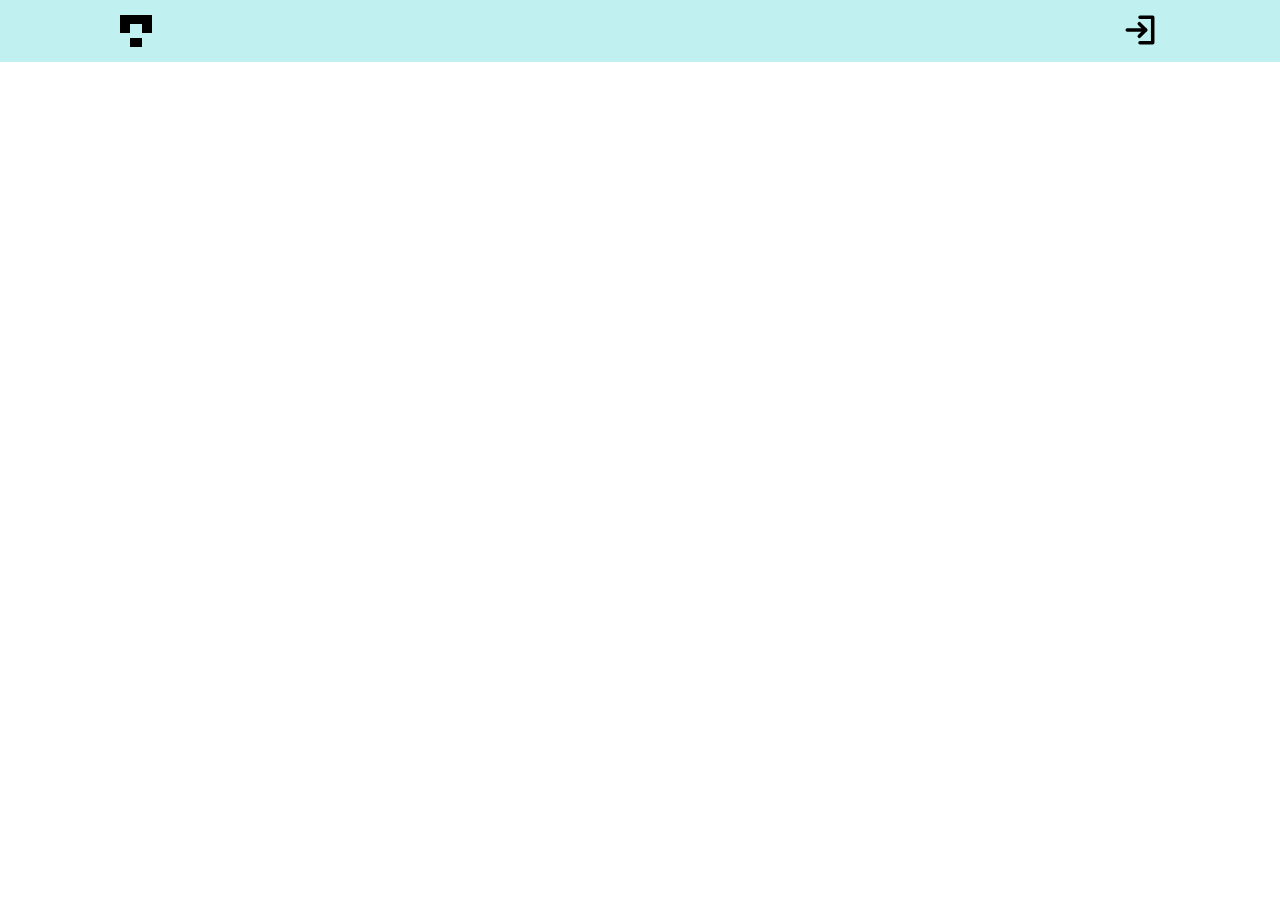
<file: index.html>
<!DOCTYPE html>
<html lang="en">

<head>
  <meta charset="UTF-8">
  <meta http-equiv="X-UA-Compatible" content="IE=edge">
  <meta name="viewport" content="width=device-width, initial-scale=1.0">
  <title>Gallery</title>

  <link rel="stylesheet" href="style/index.css">
  <script src="scripts/masonry.pkgd.min.js" defer></script>
  <script src="scripts/index.js" type="module"></script>
</head>

<body>
  <header class="header">
    <div class="container header__container">
      <img class="header__logo" src="img/logo.svg" alt="Логотип галереи">
      <button class="header__login-button"></button>
    </div>
  </header>
  <main class="main">
    <section class="gallery">
      <div class="container gallery__wrapper">
      </div>
    </section>
  </main>
</body>

</html>
</file>
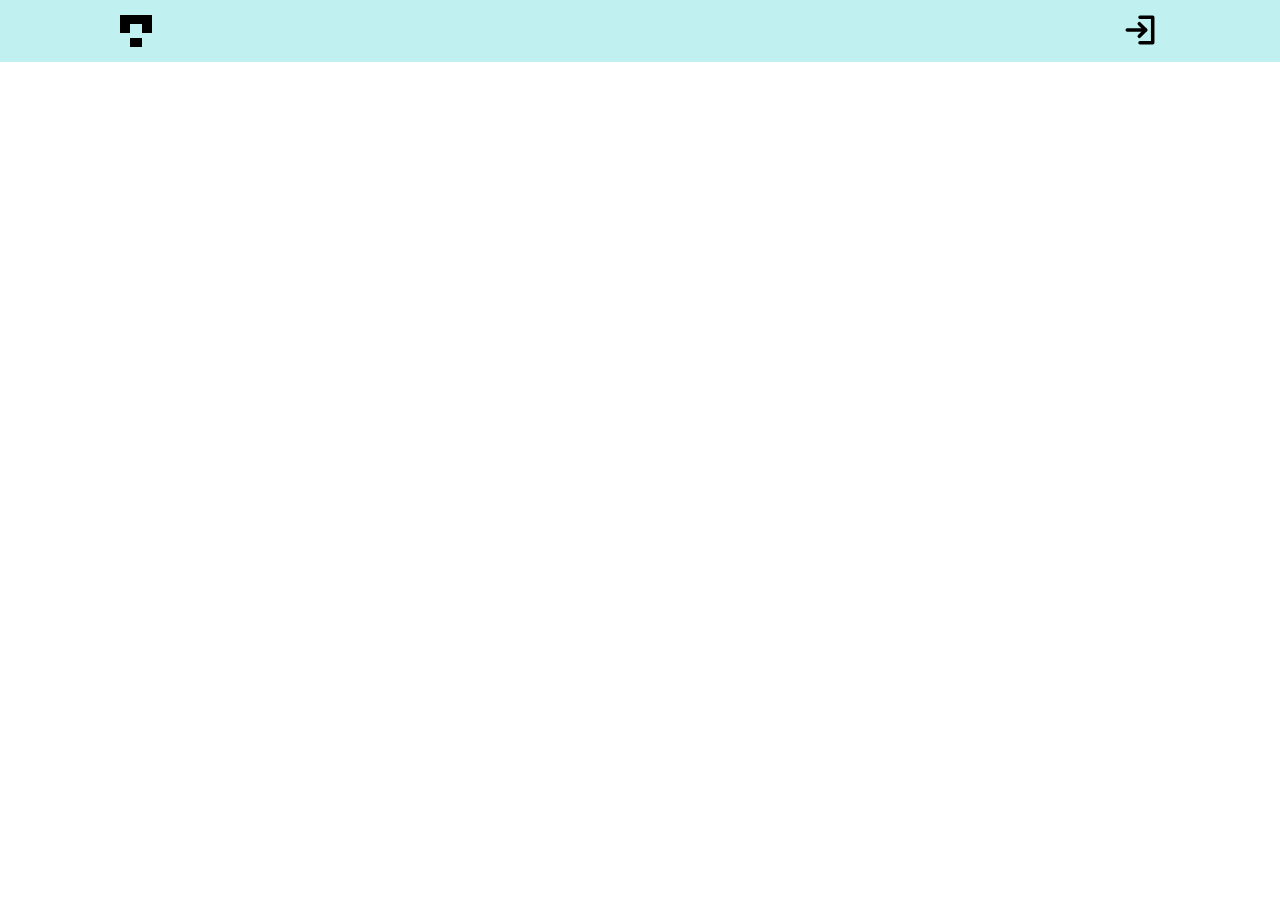
<file: page.html>
<!DOCTYPE html>
<html lang="en">

<head>
  <meta charset="UTF-8">
  <meta http-equiv="X-UA-Compatible" content="IE=edge">
  <meta name="viewport" content="width=device-width, initial-scale=1.0">
  <title>Photo</title>

  <link rel="stylesheet" href="style/index.css">
  <script src="scripts/index.js" type="module"></script>
</head>

<body>
  <header class="header">
    <div class="container header__container">
      <a href="/"><img class="header__logo" src="img/logo.svg" alt="Логотип галереи"></a>
      <button class="header__login-button"></button>
    </div>
  </header>
  <main>
    <section class="photo">
      <div class="container photo__wrapper">
        <!-- <img class="photo__picture" src="https://images.unsplash.com/photo-1654363137357-9d897b5a20d7?crop=entropy&amp;cs=tinysrgb&amp;fm=jpg&amp;ixid=MnwzMDE0MzF8MHwxfGFsbHx8fHx8fHx8fDE2NTQ1MjMzNjE&amp;ixlib=rb-1.2.1&amp;q=80" alt="null" style="max-height: 80vh;"> -->
        <!-- <a class="photo__author" href="https://unsplash.com/@supergios">
          <img loading="lazy" src="https://images.unsplash.com/profile-1600184424687-de96bd61fa67image?ixlib=rb-1.2.1&amp;crop=faces&amp;fit=crop&amp;w=64&amp;h=64" alt="Always looking for the next adventure to capture the next shot. Seize the day. Sony A7 IV . There are more images behind my Unplash, for commercial projects please contact me.  John 3:16" title="Jonny Gios"> -->
          <!-- <span>Jonny Gios</span></a> -->
        <!-- <div class="photo__control">
          <button id="JIqH1ps4eK8" class="photo__like">30</button>
          <a class="photo__download" download="true" href="https://unsplash.com/photos/JIqH1ps4eK8/download?ixid=MnwzMDE0MzF8MHwxfGFsbHx8fHx8fHx8fDE2NTQ1MjMzNjE" target="_blank"></a> -->
        </div>
      </div>
    </section>
  </main>
</body>

</html>
</file>
<file: style/index.css>
html {
  box-sizing: border-box;
}

*,
*:after,
*:before {
  box-sizing: inherit;
}

img {
  max-width: 100%;
  height: auto;
  display: block;
}

ul {
  list-style: none;
  margin: 0;
  padding: 0;
}

body {
  margin: 0;
}

.container {
  max-width: 1100px;
  padding: 0 30px;
  margin: 0 auto;
}

.header {
  position: fixed;
  top: 0;
  left: 0;
  width: 100%;
  padding-top: 15px;
  padding-bottom: 15px;
  background-color: #c0f0f0;
  z-index: 10;
}

.header__container {
  display: flex;
  justify-content: space-between;
}

.header__login-button {
  display: block;
  padding: 0;
  border: none;
  cursor: pointer;
  background-color: transparent;
  background-image: url('../img/login.svg');
  background-position: left;
  background-repeat: no-repeat;
  padding-left: 35px;
  background-size: contain;
  width: 30px;
  height: 30px;
}

.header__login-img {
  display: block;
}

.main {
  padding-top: 62px;
}

.grid {
  margin: 0 auto;
}

.card {
  position: relative;
  margin-bottom: 10px;
}

.card__author {
  position: absolute;
  display: block;
  top: 5px;
  left: 5px;
  opacity: 0;
  transition: opacity 0.3s ease-in-out;
  border-radius: 50%;
  overflow: hidden;
}

.card__download {
  position: absolute;
  right: 5px;
  bottom: 5px;
  opacity: 0;
  transition: opacity 0.3s ease-in-out;

  border-radius: 50%;
}

.card__download,
.photo__download {
  background-color: rgba(0, 0, 0, 0.3);
  background-image: url('../img/download.svg');
  background-size: 20px;
  background-position: center;
  background-repeat: no-repeat;
  display: block;
  width: 30px;
  height: 30px;
}

.card:hover .card__author,
.card:hover .card__download {
  opacity: 1;
}

.photo {
  padding-top: 50px;
  padding-bottom: 50px;
}

.photo__wrapper {
  width: max-content;
  display: grid;
  max-width: 100%;
  grid-template-areas:
    'photo photo'
    'author controls';
  grid-template-columns: 1fr 1fr;
  gap: 20px;
}

.photo__author {
  display: flex;
  gap: 15px;
}

.photo__picture {
  justify-self: center;
  grid-area: photo;
}

.photo__author {
  grid-area: author;
}

.photo__control {
  grid-area: controls;
  display: flex;
  align-items: flex-start;
  justify-content: end;
  gap: 15px;
}

.card__photo-like_user {

}

.card__photo-like {
  position: absolute;
  left: 5px;
  bottom: 5px;
background-color: transparent;
  background-image: url('../img/like.svg');
  background-size: contain;
  background-position: center;
  background-repeat: no-repeat;
  display: block;
  aspect-ratio: 1/1;
  border: none;
  color: #fff;
  line-height: 1;
  padding: 5px 10px 0;
}

.photo__like {
  background-color: transparent;
  background-image: url('../img/like.svg');
  background-size: 20px;
  background-position: left 3px center;
  background-repeat: no-repeat;
  display: block;
  height: 30px;
  cursor: pointer;
  padding-left: 30px;
  border: 1px solid #ccc
}

.photo__like_o {
  background-image: url('../img/o-like.svg');
}

@media (max-width: 480px) {
  .photo__wrapper {
   
    grid-template-columns: 1fr;
    grid-template-areas:
      'photo'
      'controls'
      'author';
  }
}
</file>
